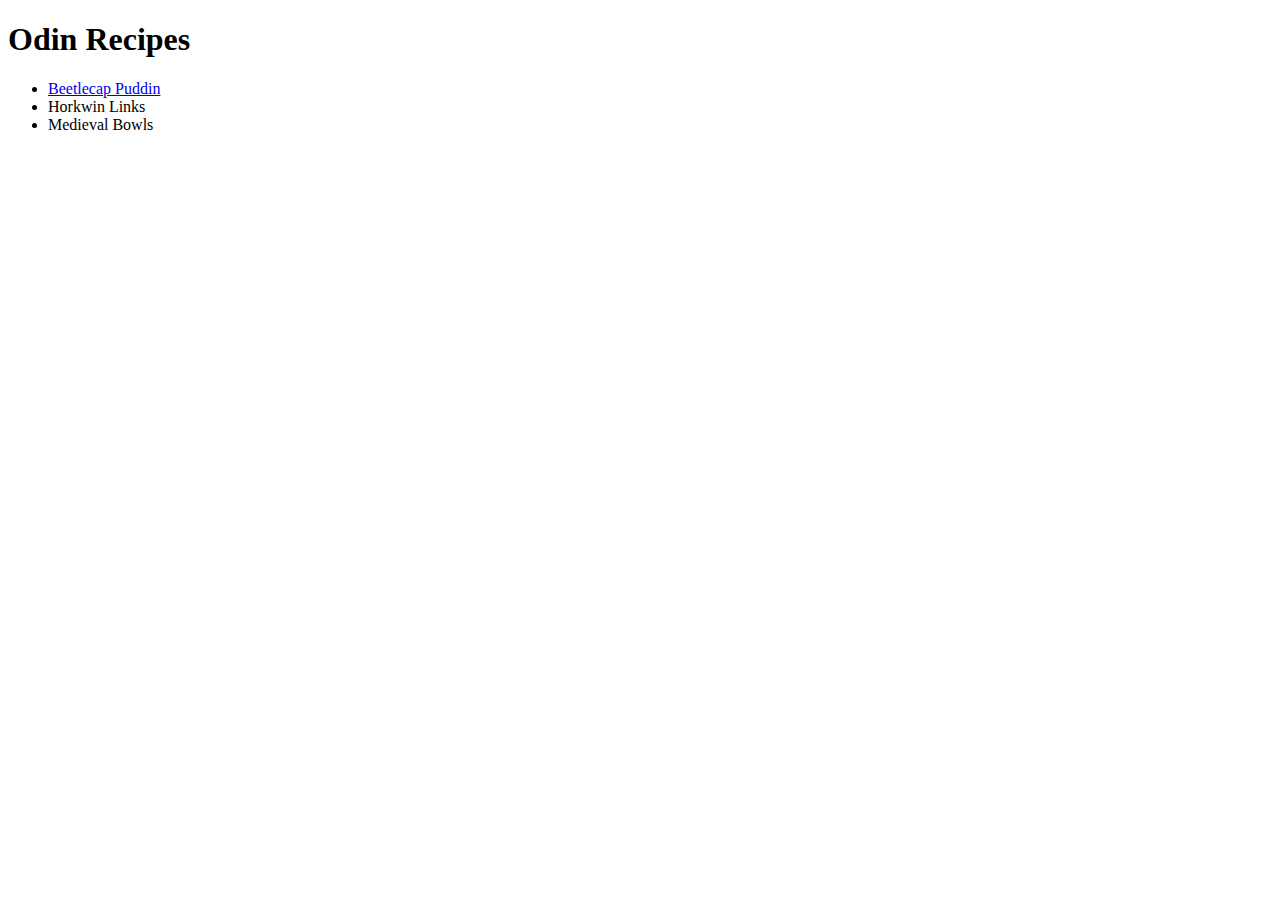
<file: index.html>
<!DOCTYPE html>
<html lang="en">
    <head>
        <meta charset="UTF-8">
    </head>

    <body>
        <h1>Odin Recipes</h1>
        <ul>
            <li><a href="recipes/beetlecappuddin.html">Beetlecap Puddin</a></li>
            <li><a ref="recipes/horkwinlinks.html">Horkwin Links</a></li>
            <li><a ref="recipes/medievalbowls.html">Medieval Bowls</a></li>
    </body>

</html>
</file>
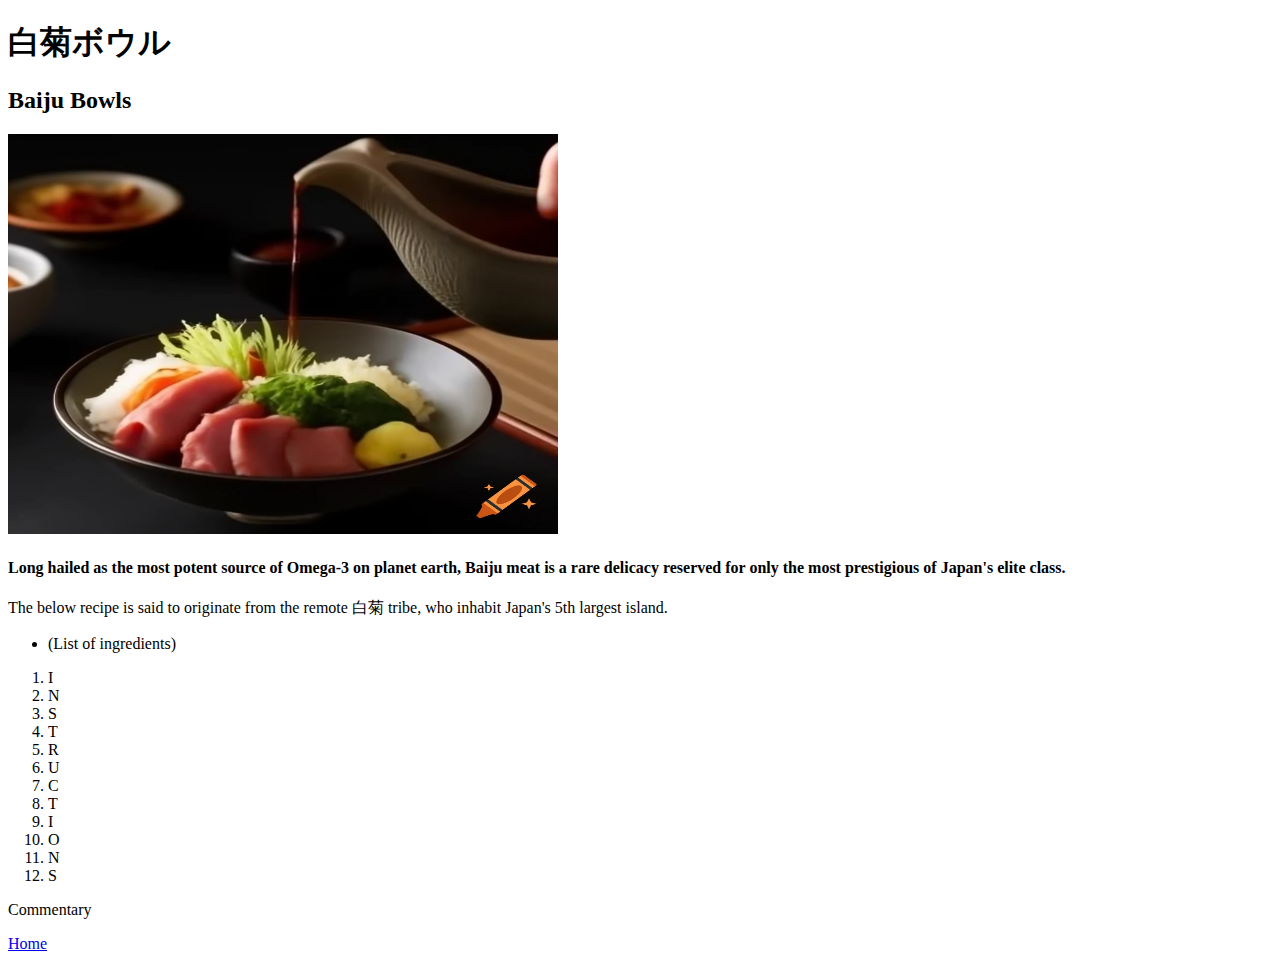
<file: recipes/baijubowls.html>
<!DOCTYPE html>
<html lang="en">
    <head>
        <meta charset="UTF-8">
        <title>白菊ボウル (Baiju Bowls)</title>
    </head>

    <body>
        <h1>白菊ボウル</h1>
        <h2>Baiju Bowls</h2>
        <img src="images/baijubowl.webp" alt="AI generated image of a neat and tidy bowl of Baiju meat with rice and edamame" height="400" width="550">
        <p><h4>Long hailed as the most potent source of Omega-3 on planet earth, Baiju meat is a rare delicacy reserved for only the most prestigious of Japan's elite class.</h4></p>

        <p>The below recipe is said to originate from the remote 白菊 tribe, who inhabit Japan's 5th largest island.</p>
            

            <ul>
                <li>(List of ingredients)</li> 
            </ul>

            <p>
                <ol>
                    <li>I</li>
                    <li>N</li>
                    <li>S</li>
                    <li>T</li>
                    <li>R</li>
                    <li>U</li>
                    <li>C</li>
                    <li>T</li>
                    <li>I</li>
                    <li>O</li>
                    <li>N</li>
                    <li>S</li>
                </ol>
            </p>
            <p>Commentary</p>
                    


        <p><a href="../index.html">Home</a></p>
    </body>

</html>
</file>
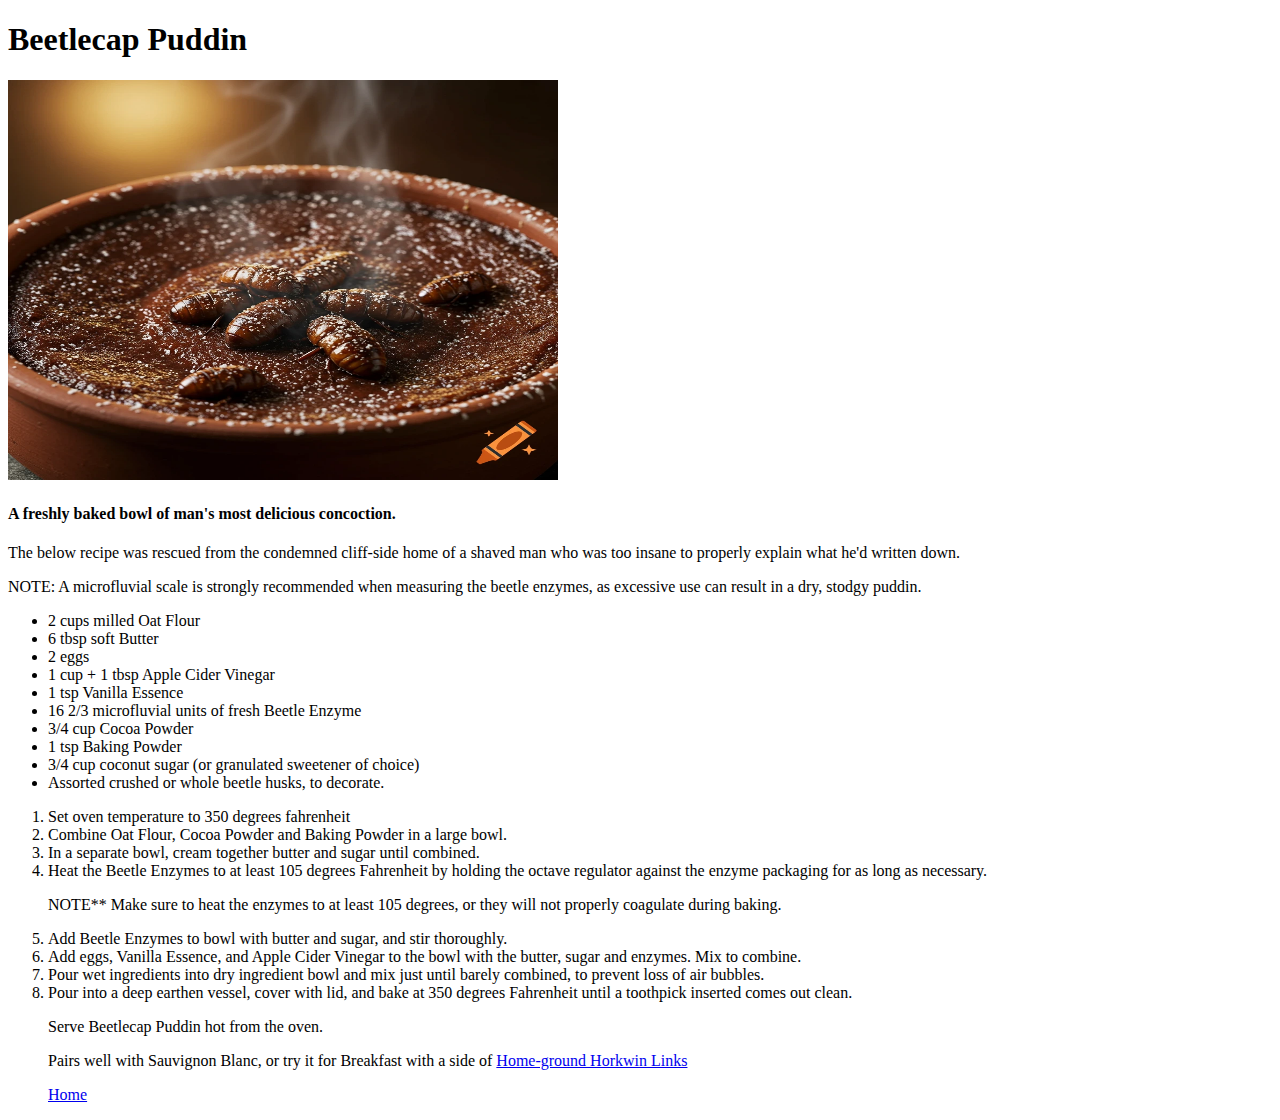
<file: recipes/beetlecappuddin.html>
<!DOCTYPE html>
<html lang="en">
    <head>
        <meta charset="UTF-8">
        <title>Beetlecap Puddin</title>
    </head>

    <body>
        <h1>Beetlecap Puddin</h1>
        <img src="images/beetlecap.jpg" alt="AI generated image of a steaming hot bowl of beetlecap puddin" height="400" width="550">
        <p><h4>A freshly baked bowl of man's most delicious concoction.</h4></p>

        <p>The below recipe was rescued from the condemned cliff-side home of a shaved man
            who was too insane to properly explain what he'd written down.</p>
            <p>NOTE: A microfluvial scale is strongly recommended when measuring the beetle 
            enzymes, as excessive use can result in a dry, stodgy puddin.</p?>

            <ul>
                <li>2 cups milled Oat Flour</l1>
                <li>6 tbsp soft Butter</li>
                <li>2 eggs 
                <li>1 cup + 1 tbsp Apple Cider Vinegar</li>
                <li>1 tsp Vanilla Essence</li>
                <li>16 2/3 microfluvial units of fresh Beetle Enzyme</li>
                <li>3/4 cup Cocoa Powder</li>
                <li>1 tsp Baking Powder</li>
                <li>3/4 cup coconut sugar (or granulated sweetener of choice)</li>
                <li>Assorted crushed or whole beetle husks, to decorate.</li> 
            </ul>

            <p>
                <ol>
                    <li>Set oven temperature to 350 degrees fahrenheit</li>
                    <li>Combine Oat Flour, Cocoa Powder and Baking Powder in a large bowl.</li>
                    <li>In a separate bowl, cream together butter and sugar until combined.</li>
                    <li>Heat the Beetle Enzymes to at least 105 degrees Fahrenheit by holding the octave
                        regulator against the enzyme packaging for as long as necessary. 
                        <p>NOTE** Make sure to heat the enzymes to at least 105 degrees, or they will not properly 
                            coagulate during baking.</p></li>
                    <li>Add Beetle Enzymes to bowl with butter and sugar, and stir thoroughly.</li>
                    <li>Add eggs, Vanilla Essence, and Apple Cider Vinegar to the bowl with the butter, sugar and enzymes. Mix to combine.</li>
                    <li>Pour wet ingredients into dry ingredient bowl and mix just until barely combined, to prevent loss of air bubbles.</li>
                    <li>Pour into a deep earthen vessel, cover with lid, and bake at 350 degrees Fahrenheit until a toothpick inserted comes out clean.</li>
                    <p>Serve Beetlecap Puddin hot from the oven.</p>
                    <p>Pairs well with Sauvignon Blanc, or try it for Breakfast with a side of <a href="horkwinlinks.html">Home-ground Horkwin Links</a></p>
                    


        <p><a href="../index.html">Home</a></p>
    </body>

</html>
</file>
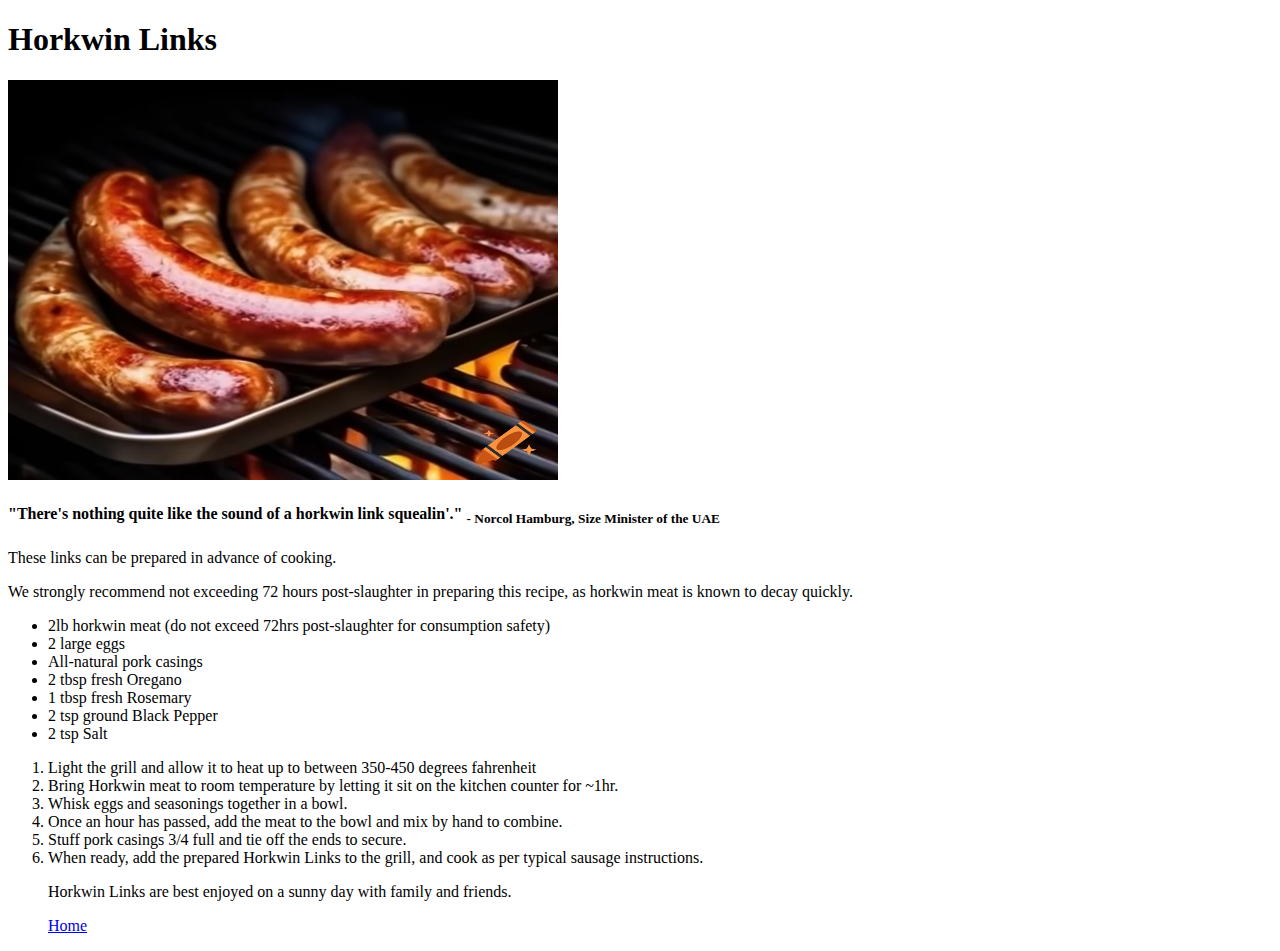
<file: recipes/horkwinlinks.html>
<!DOCTYPE html>
<html lang="en">
    <head>
        <meta charset="UTF-8">
        <title>Horkwin Links</title>
    </head>

    <body>
        <h1>Horkwin Links</h1>
        <img src="images/horkwinlinks.webp" alt="AI generated image of raw horkwin links sizzling over an open flame" height="400" width="550">
        <p><h4>"There's nothing quite like the sound of a horkwin link squealin'." <sub>- Norcol Hamburg, Size Minister of the UAE</sub></h4></p>

        <p>These links can be prepared in advance of cooking.</p>
        <p> We strongly recommend not exceeding 72 hours post-slaughter in preparing this recipe, as
         horkwin meat is known to decay quickly.</p>
            
            <ul>
                <li>2lb horkwin meat (do not exceed 72hrs post-slaughter for consumption safety)</l1>
                <li>2 large eggs 
                <li>All-natural pork casings</li>
                <li>2 tbsp fresh Oregano</li>
                <li>1 tbsp fresh Rosemary</li>
                <li>2 tsp ground Black Pepper</li>
                <li>2 tsp Salt</li>
            </ul>

            <p>
                <ol>
                    <li>Light the grill and allow it to heat up to between 350-450 degrees fahrenheit</li>
                    <li>Bring Horkwin meat to room temperature by letting it sit on the kitchen counter for ~1hr.</li>
                    <li>Whisk eggs and seasonings together in a bowl.</li>
                    <li>Once an hour has passed, add the meat to the bowl and mix by hand to combine.</li>
                    <li>Stuff pork casings 3/4 full and tie off the ends to secure.</li>
                    <li>When ready, add the prepared Horkwin Links to the grill, and cook as per typical sausage instructions.</li>
                        
                    <p>Horkwin Links are best enjoyed on a sunny day with family and friends.</p>
                    


        <p><a href="../index.html">Home</a></p>
    </body>

</html>
</file>
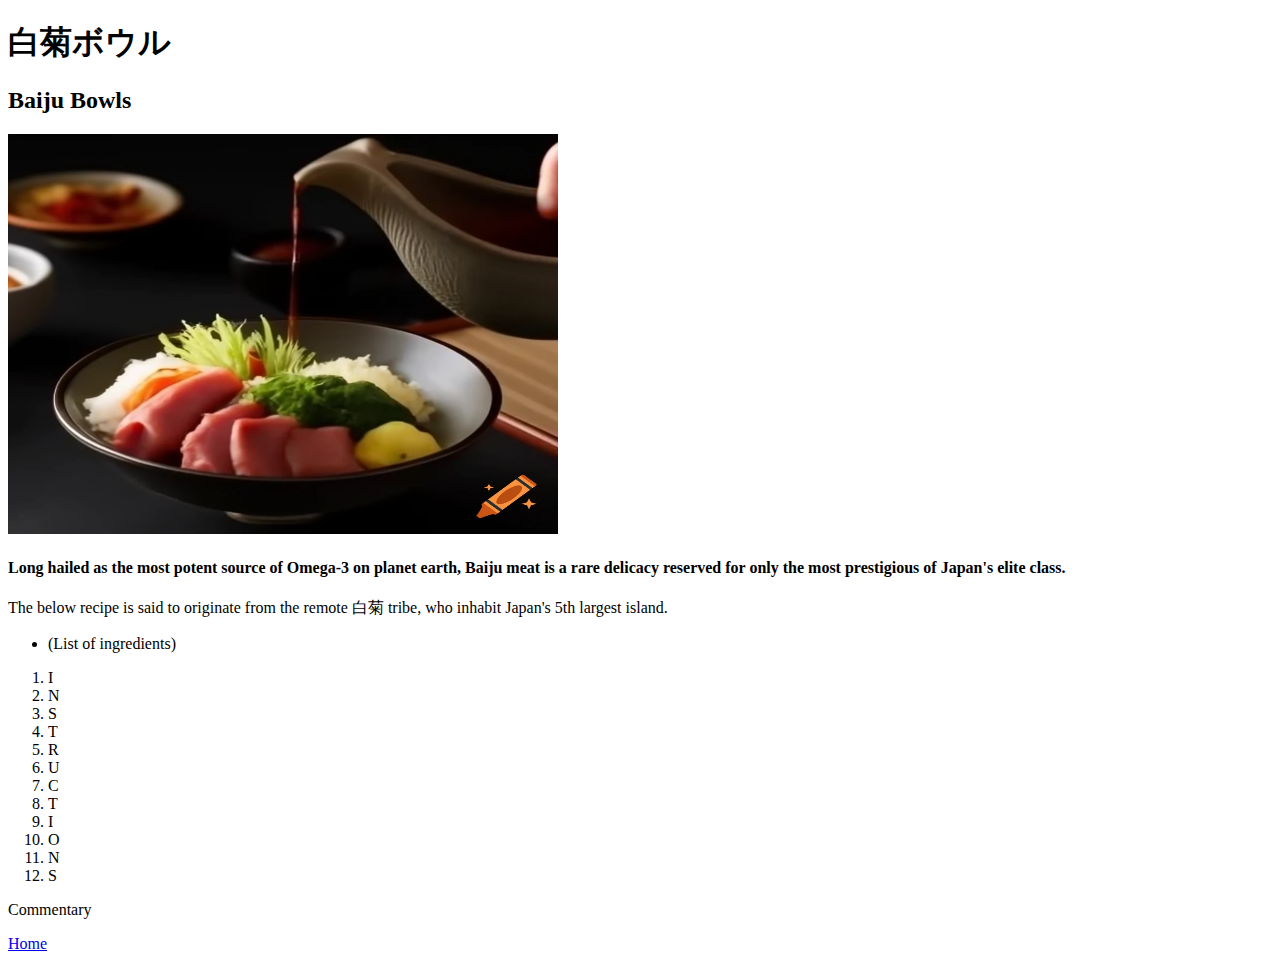
<file: recipes/baijubowls/baijubowls.html>
<!DOCTYPE html>
<html lang="en">
    <head>
        <meta charset="UTF-8">
        <title>白菊ボウル (Baiju Bowls)</title>
    </head>

    <body>
        <h1>白菊ボウル</h1>
        <h2>Baiju Bowls</h2>
        <img src="../images/baijubowl.webp" alt="AI generated image of a neat and tidy bowl of Baiju meat with rice and edamame" height="400" width="550">
        <p><h4>Long hailed as the most potent source of Omega-3 on planet earth, Baiju meat is a rare delicacy reserved for only the most prestigious of Japan's elite class.</h4></p>

        <p>The below recipe is said to originate from the remote 白菊 tribe, who inhabit Japan's 5th largest island.</p>
            

            <ul>
                <li>(List of ingredients)</li> 
            </ul>

            <p>
                <ol>
                    <li>I</li>
                    <li>N</li>
                    <li>S</li>
                    <li>T</li>
                    <li>R</li>
                    <li>U</li>
                    <li>C</li>
                    <li>T</li>
                    <li>I</li>
                    <li>O</li>
                    <li>N</li>
                    <li>S</li>
                </ol>
            </p>
            <p>Commentary</p>
                    


        <p><a href="../../index.html">Home</a></p>
    </body>

</html>
</file>
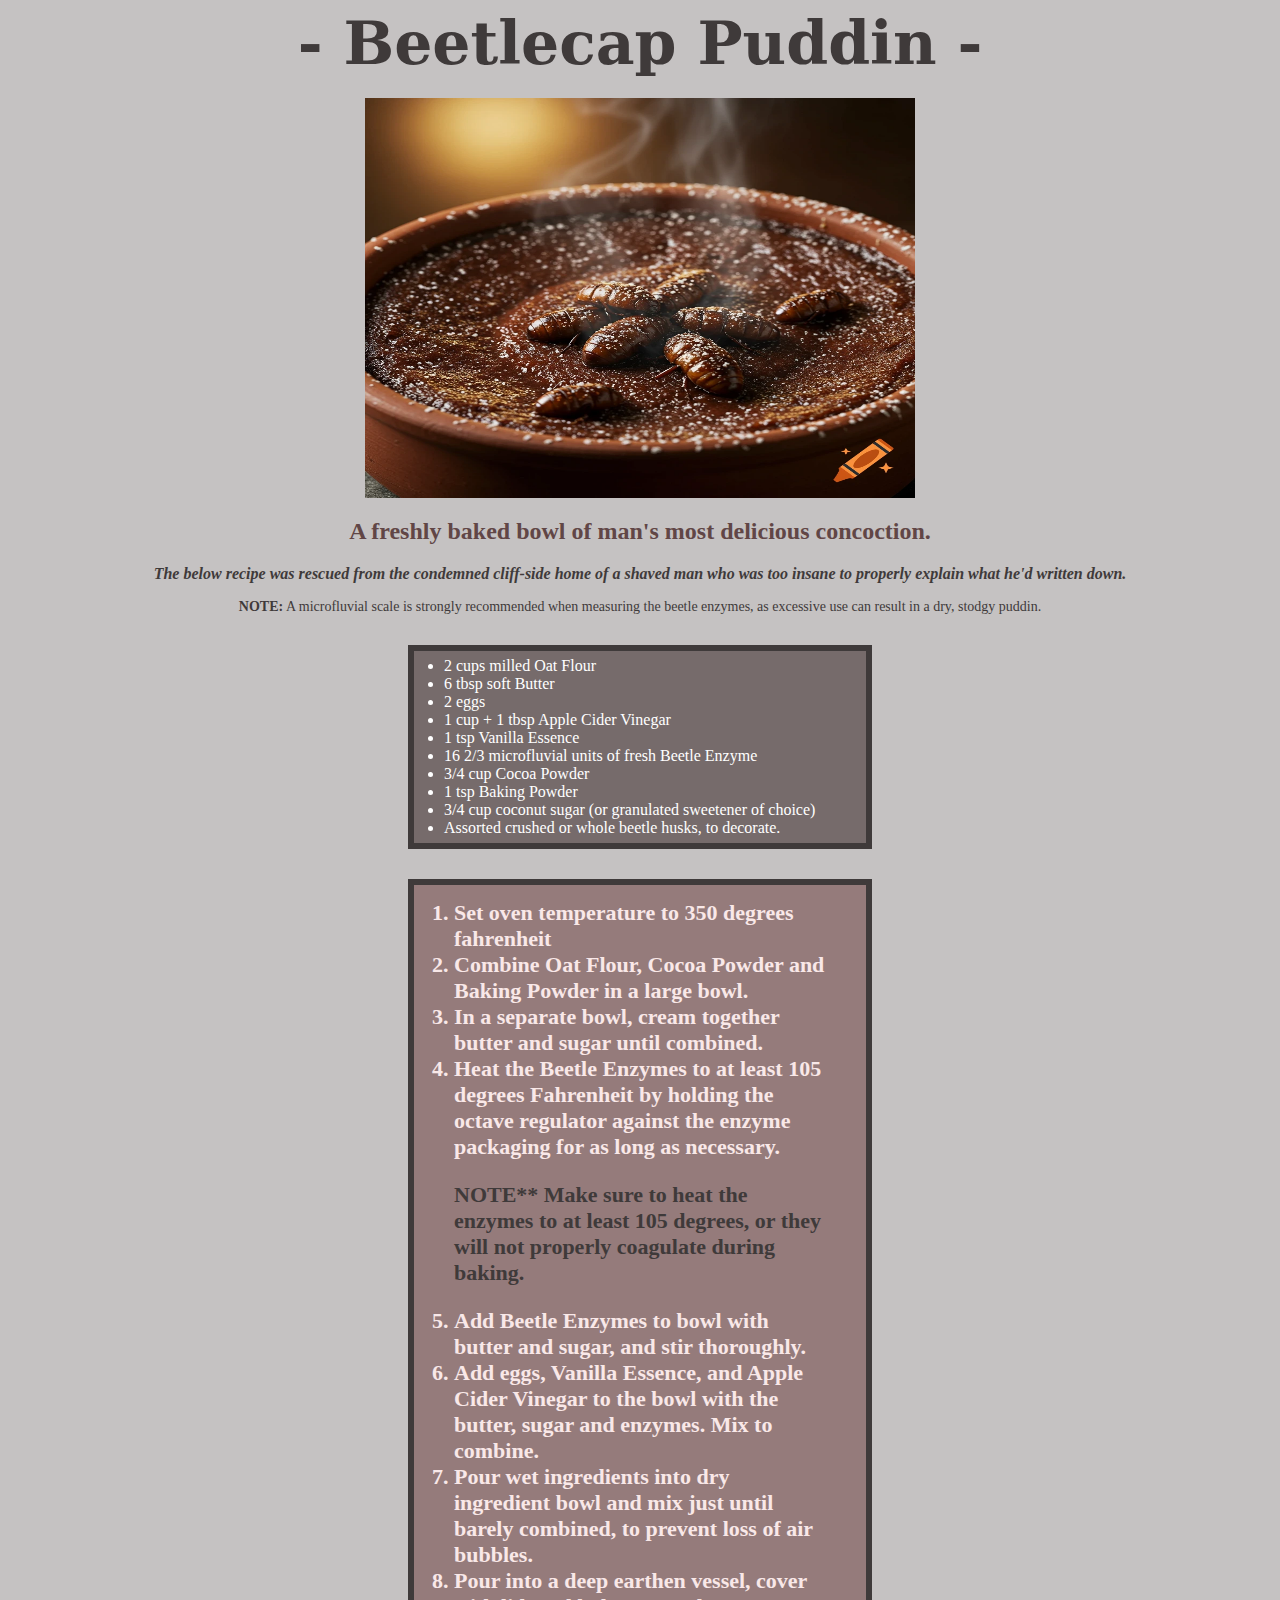
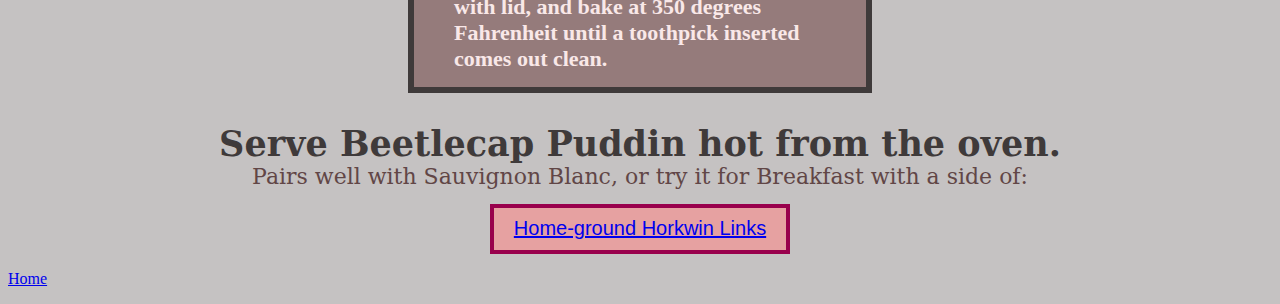
<file: recipes/beetlecappuddin/beetlecappuddin.html>
<!DOCTYPE html>
<html lang="en">
    <head>
        <meta charset="UTF-8">
        <title>Beetlecap Puddin</title>
        <link rel="stylesheet" href="stylesbeetle.css">
    </head>

    <body>
        <div class="title">- Beetlecap Puddin -</div>
        <img src="../images/beetlecap.jpg" alt="AI generated image of a steaming hot bowl of beetlecap puddin" height="400" width="550">
        <h2 class="subtitle">A freshly baked bowl of man's most delicious concoction.</h2>

        <p class="commentary"><em><strong>The below recipe was rescued from the condemned cliff-side home of a shaved man
            who was too insane to properly explain what he'd written down.</strong></em></p>
            <p class="note"><strong>NOTE:</strong> A microfluvial scale is strongly recommended when measuring the beetle 
            enzymes, as excessive use can result in a dry, stodgy puddin.</p?>

            <ul class="ingredients">
                <li>2 cups milled Oat Flour</l1>
                <li>6 tbsp soft Butter</li>
                <li>2 eggs 
                <li>1 cup + 1 tbsp Apple Cider Vinegar</li>
                <li>1 tsp Vanilla Essence</li>
                <li>16 2/3 microfluvial units of fresh Beetle Enzyme</li>
                <li>3/4 cup Cocoa Powder</li>
                <li>1 tsp Baking Powder</li>
                <li>3/4 cup coconut sugar (or granulated sweetener of choice)</li>
                <li>Assorted crushed or whole beetle husks, to decorate.</li> 
            </ul>

            <p>
                <ol class="instructions">
                    <li>Set oven temperature to 350 degrees fahrenheit</li>
                    <li>Combine Oat Flour, Cocoa Powder and Baking Powder in a large bowl.</li>
                    <li>In a separate bowl, cream together butter and sugar until combined.</li>
                    <li>Heat the Beetle Enzymes to at least 105 degrees Fahrenheit by holding the octave
                        regulator against the enzyme packaging for as long as necessary. 
                        <p class="note2"><strong>NOTE** Make sure to heat the enzymes to at least 105 degrees, or they will not properly 
                            coagulate during baking.</strong></p></li>
                    <li>Add Beetle Enzymes to bowl with butter and sugar, and stir thoroughly.</li>
                    <li>Add eggs, Vanilla Essence, and Apple Cider Vinegar to the bowl with the butter, sugar and enzymes. Mix to combine.</li>
                    <li>Pour wet ingredients into dry ingredient bowl and mix just until barely combined, to prevent loss of air bubbles.</li>
                    <li>Pour into a deep earthen vessel, cover with lid, and bake at 350 degrees Fahrenheit until a toothpick inserted comes out clean.</li>
                </ol>
                    
        <p class="finalremarks"> 
            <div class="finalremarks line1">Serve Beetlecap Puddin hot from the oven.</div>
            <div class="finalremarks line2">Pairs well with Sauvignon Blanc, or try it for Breakfast with a side of:</div> 
                <button class="button"><a href="../horkwinlinks/horkwinlinks.html">Home-ground Horkwin Links</a></div></button>
        </p> 


        <p><a href="../../index.html">Home</a></p>
    </body>

</html>
</file>
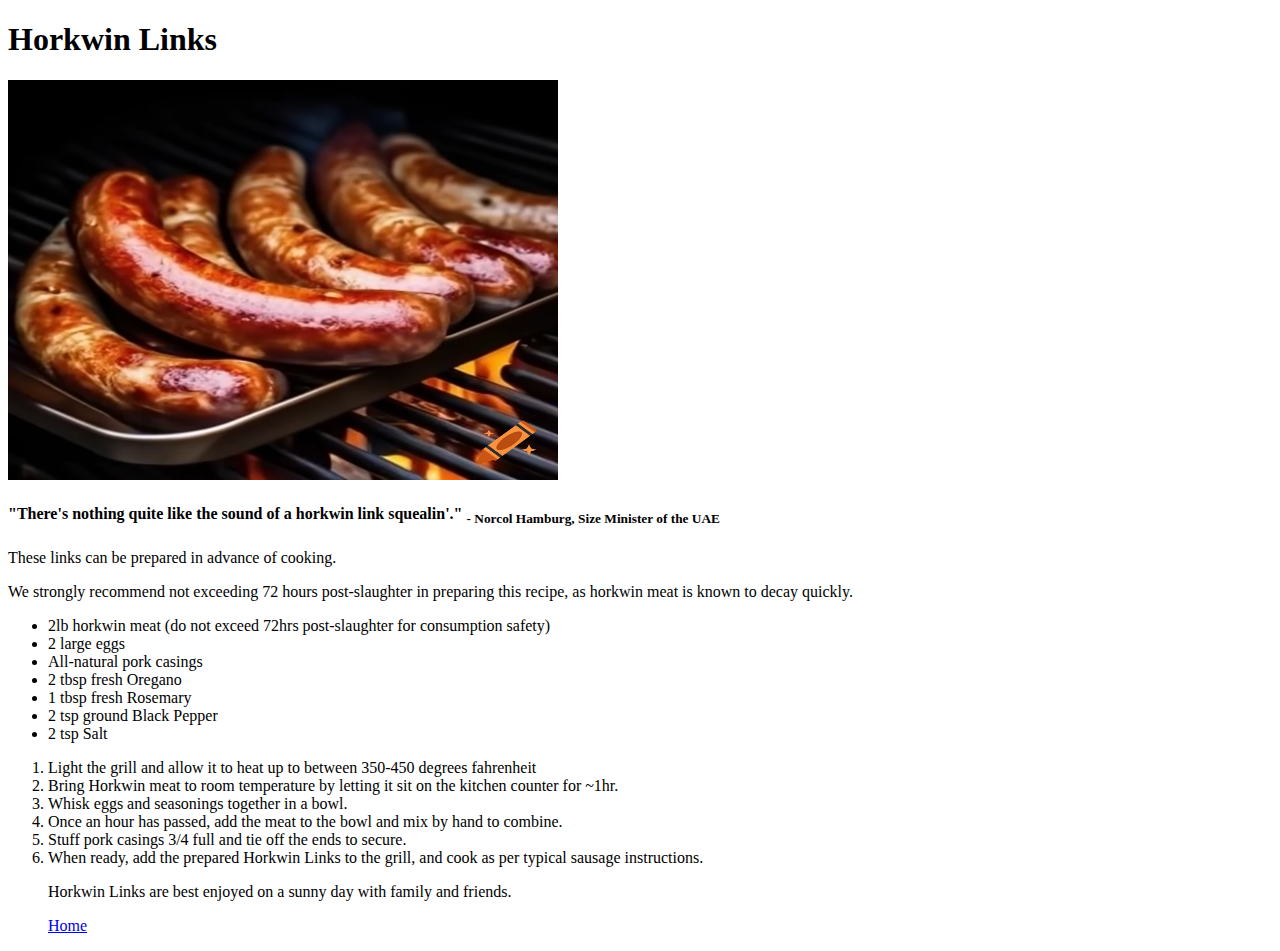
<file: recipes/horkwinlinks/horkwinlinks.html>
<!DOCTYPE html>
<html lang="en">
    <head>
        <meta charset="UTF-8">
        <title>Horkwin Links</title>
    </head>

    <body>
        <h1>Horkwin Links</h1>
        <img src="../images/horkwinlinks.webp" alt="AI generated image of raw horkwin links sizzling over an open flame" height="400" width="550">
        <p><h4>"There's nothing quite like the sound of a horkwin link squealin'." <sub>- Norcol Hamburg, Size Minister of the UAE</sub></h4></p>

        <p>These links can be prepared in advance of cooking.</p>
        <p> We strongly recommend not exceeding 72 hours post-slaughter in preparing this recipe, as
         horkwin meat is known to decay quickly.</p>
            
            <ul>
                <li>2lb horkwin meat (do not exceed 72hrs post-slaughter for consumption safety)</l1>
                <li>2 large eggs 
                <li>All-natural pork casings</li>
                <li>2 tbsp fresh Oregano</li>
                <li>1 tbsp fresh Rosemary</li>
                <li>2 tsp ground Black Pepper</li>
                <li>2 tsp Salt</li>
            </ul>

            <p>
                <ol>
                    <li>Light the grill and allow it to heat up to between 350-450 degrees fahrenheit</li>
                    <li>Bring Horkwin meat to room temperature by letting it sit on the kitchen counter for ~1hr.</li>
                    <li>Whisk eggs and seasonings together in a bowl.</li>
                    <li>Once an hour has passed, add the meat to the bowl and mix by hand to combine.</li>
                    <li>Stuff pork casings 3/4 full and tie off the ends to secure.</li>
                    <li>When ready, add the prepared Horkwin Links to the grill, and cook as per typical sausage instructions.</li>
                        
                    <p>Horkwin Links are best enjoyed on a sunny day with family and friends.</p>
                    


        <p><a href="../../index.html">Home</a></p>
    </body>

</html>
</file>
<file: recipes/beetlecappuddin/stylesbeetle.css>
body {
    background-color: #7C737370;
}

.title {
    font-size: 60px;
    color: #3F3A3A;
    margin-bottom: 20px;
    text-align: center;
    font-family: "DejaVu Serif", sans-serif;
    font-weight: 600;
}

img {
    width: 550px;
    display: block;
    margin: 0 auto;
}

.subtitle {
    color: #614646;
    text-align: center;
}

.commentary {
    color: #3F3A3A;
    text-align: center;
}

.note {
    font-size: 14px;
    color: #3F3A3A;
    text-align: center;
}

.ingredients {
    color: #FFFFFF;
    background-color: #766B6B;
    margin: 30px 400px;
    padding: 6px 30px;
    border: 6px solid #3F3A3A;    
}

.note2 {
    color: #3F3A3A;
}

.instructions {
    color: #F9E8E8;
    background-color: #66333380;
    margin: 30px 400px;
    padding: 15px 40px;
    border: 6px solid #3F3A3A; 
    font-weight: 600;
    font-size: 22px;
}

.finalremarks {
    font-size: 16px;
    text-align: center;
    font-family: "DejaVu Serif", sans-serif;
}

.finalremarks.line1 {
    color: #3F3A3A;
    font-size:35px;
    font-weight: 800;
}

.finalremarks.line2 {
    font-size: 22px;
    color: #614646;
    margin-bottom: 15px;
}

.button {
    width: 300px;
    height: 50px;
    display: block;
    margin: 0 auto;
    background-color: #FF898990;
    border: 4px solid #99004C;
    font-size: 20px;
}
</file>
